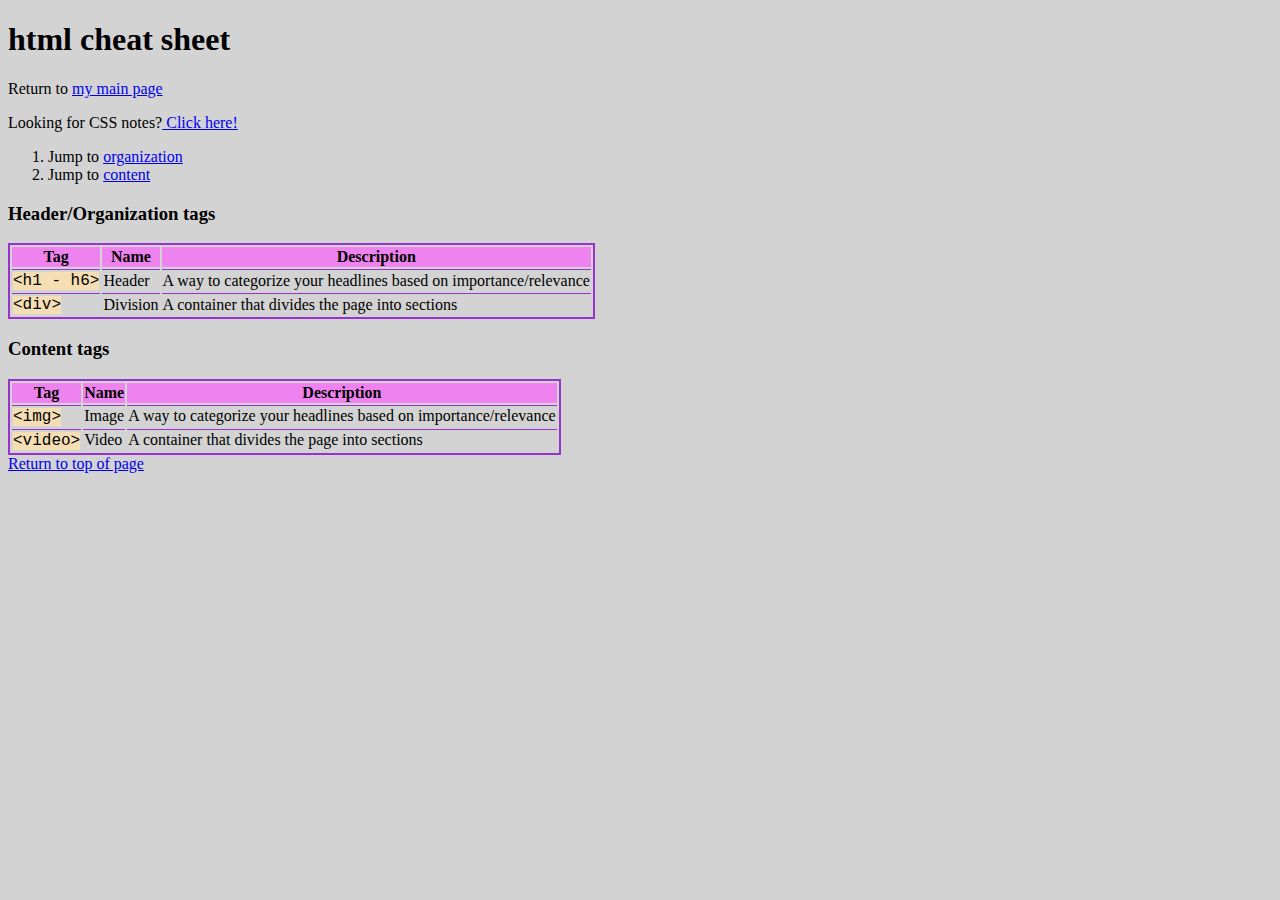
<file: index.html>
<!DOCTYPE html>
<html lang="en">
<head>
    <meta charset="UTF-8">
    <meta http-equiv="X-UA-Compatible" content="IE=edge">
    <meta name="viewport" content="width=device-width, initial-scale=1.0">
    <link href="resources/style.css" type="text/css" rel="stylesheet" />
    <title>html cheat sheet</title>
</head>
<body>
    <header>
        <h1 id="top">html cheat sheet</h1>
        <nav>
            <p>Return to <a href="/">my main page</a></p>
            <p>Looking for CSS notes?<a href="styling.html"> Click here!</a></p>
            <ol>
                <li>Jump to <a href="#organization">organization</a></li>
                <li>Jump to <a href="#content">content</a></li>
            </ol>
        </nav>
    </header>
    <main>
        <h3 id="organization">Header/Organization tags</h3>
        <table>
            <thead>
                <th>Tag</th>
                <th>Name</th>
                <th>Description</th>
            </thead>
            <tbody>
                <tr>
                    <td><span class='code'>&lt;h1 - h6&gt;</span></td>
                    <td>Header</td>
                    <td>A way to categorize your headlines based on importance/relevance</td>
                </tr>
                <tr>
                    <td><span class='code'>&lt;div&gt;</span></td>
                    <td>Division</td>
                    <td>A container that divides the page into sections</td>
                </tr>
            </tbody>
        </table>

        <h3 id="content">Content tags</h3>
        <table>
            <thead>
                <th>Tag</th>
                <th>Name</th>
                <th>Description</th>
            </thead>
            <tbody>
                <tr>
                    <td><span class='code'>&lt;img&gt;</span></td>
                    <td>Image</td>
                    <td>A way to categorize your headlines based on importance/relevance</td>
                </tr>
                <tr>
                    <td><span class='code'>&lt;video&gt;</span></td>
                    <td>Video</td>
                    <td>A container that divides the page into sections</td>
                </tr>
            </tbody>
        </table>
    </main>
    <footer>
        <a href="#top">Return to top of page</a>
    </footer>
</body>
</html>
</file>
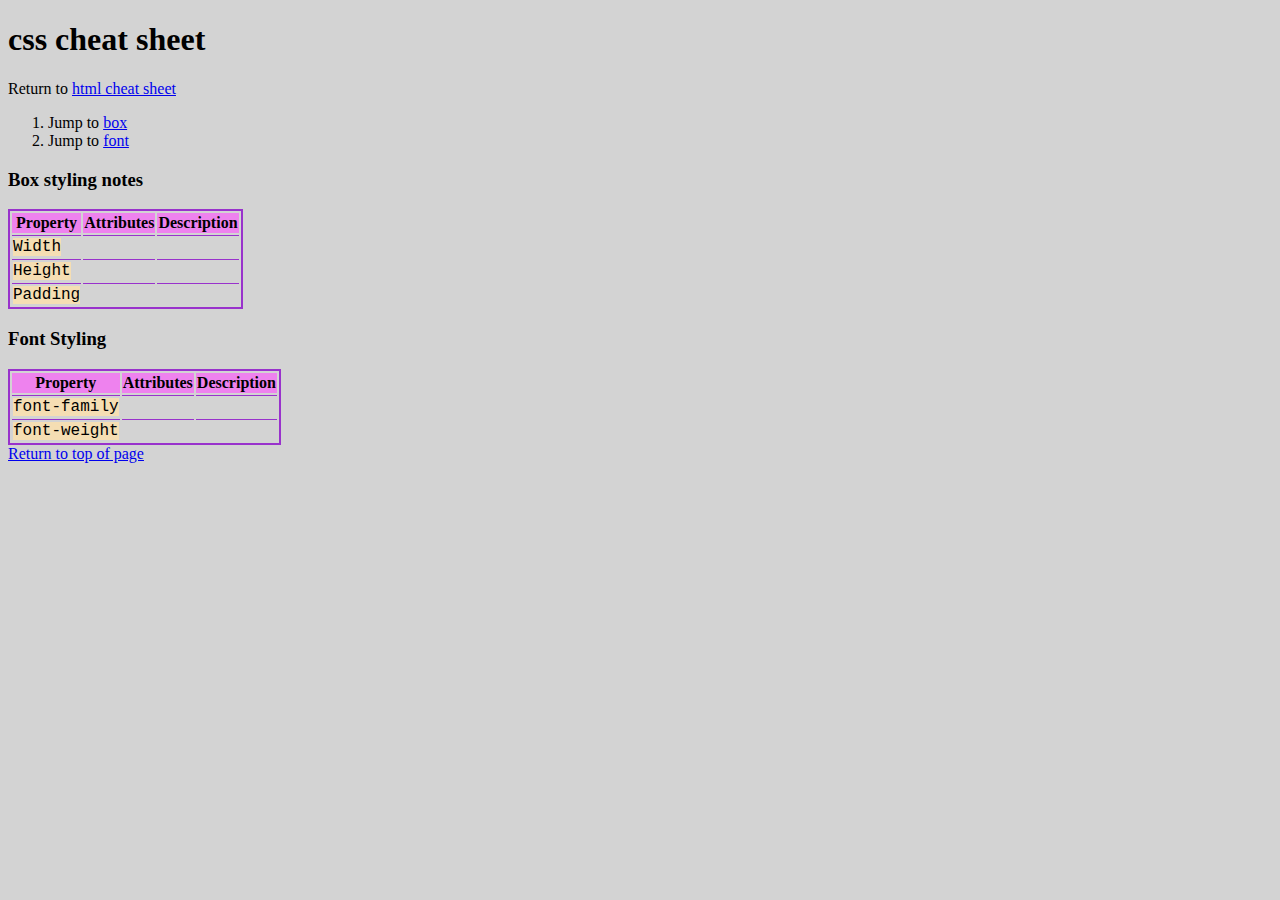
<file: styling.html>
<!DOCTYPE html>
<html lang="en">
<head>
    <meta charset="UTF-8">
    <meta http-equiv="X-UA-Compatible" content="IE=edge">
    <meta name="viewport" content="width=device-width, initial-scale=1.0">
    <link href="resources/style.css" type="text/css" rel="stylesheet" />
    <title>css cheat sheet</title>
</head>
<body>
    <header>
        <h1 id="top">css cheat sheet</h1>
        <nav>
            <p>Return to <a href="index.html">html cheat sheet</a></p>
            <ol>
                <li>Jump to <a href="#box">box</a></li>
                <li>Jump to <a href="#font">font</a></li>
            </ol>
        </nav>
    </header>
    <main>
        <h3 id="box">Box styling notes</h3>
        <table>
            <thead>
                <th>Property</th>
                <th>Attributes</th>
                <th>Description</th>
            </thead>
            <tbody>
                <tr>
                    <td><span class='code'>Width</span></td>
                    <td></td>
                    <td></td>
                </tr>
                <tr>
                    <td><span class='code'>Height</span></td>
                    <td></td>
                    <td></td>
                </tr>
                <tr>
                    <td><span class='code'>Padding</span></td>
                    <td></td>
                    <td></td>
                </tr>
            </tbody>
        </table>

        <h3 id="font">Font Styling</h3>
        <table>
            <thead>
                <th>Property</th>
                <th>Attributes</th>
                <th>Description</th>
            </thead>
            <tbody>
                <tr>
                    <td><span class='code'>font-family</span></td>
                    <td></td>
                    <td></td>
                </tr>
                <tr>
                    <td><span class='code'>font-weight</span></td>
                    <td></td>
                    <td></td>
                </tr>
            </tbody>
        </table>
    </main>
    <footer>
        <a href="#top">Return to top of page</a>
    </footer>
</body>
</html>

<!--
    
-->
</file>
<file: resources/style.css>
body {
    background-color: lightgrey;
}

table{
    border: 2px solid darkorchid;
}

thead {
    background-color: violet;
}

td {
    border-top: 1px solid darkorchid;
  }

  .code {
      font-family: 'Courier New', Courier, monospace;
      background-color: wheat;
  }
</file>
